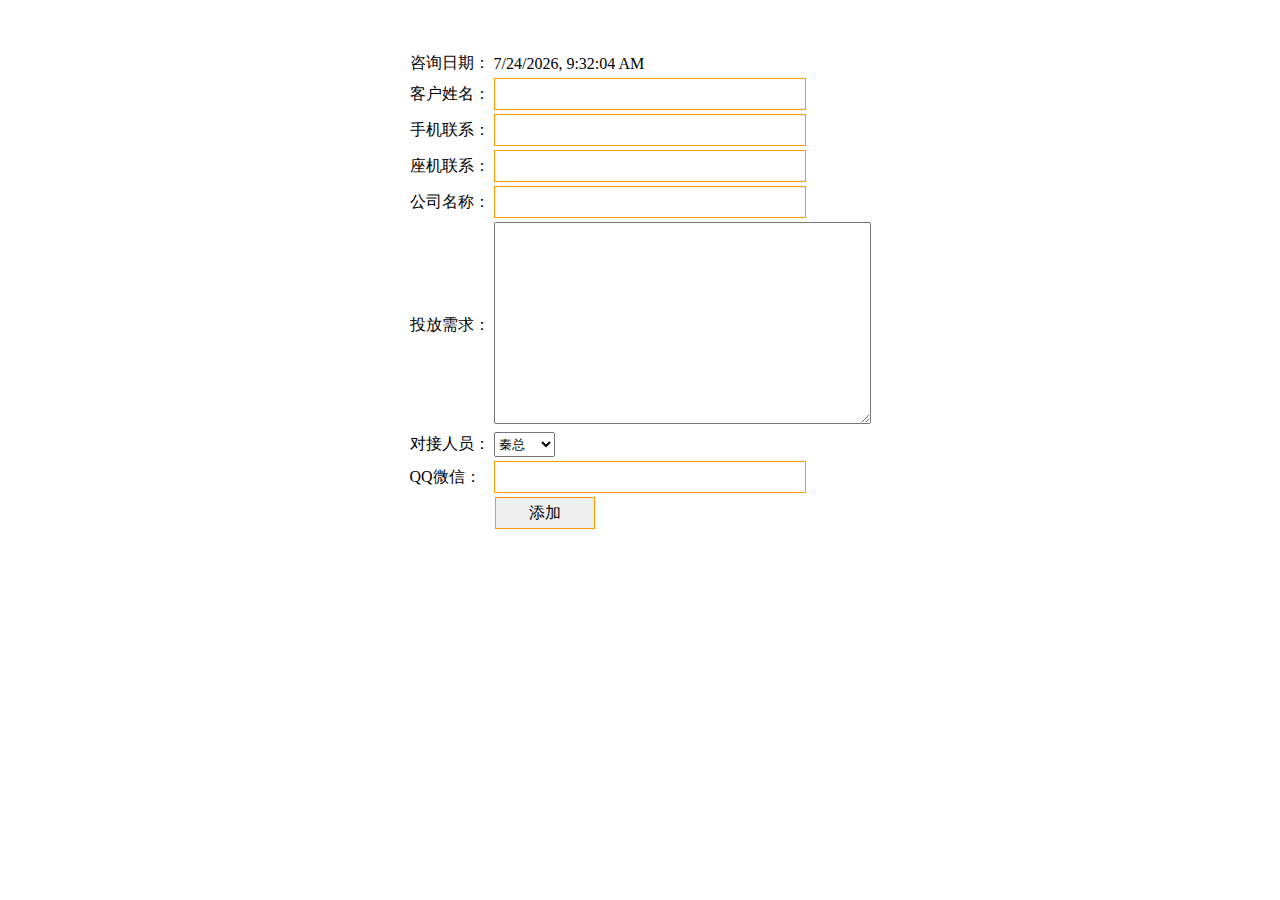
<file: kefu tool.html>
<!DOCTYPE html>
<html lang="en">
<head>
    <meta name="jf" content="1006091832@qq.com">
    <meta charset="UTF-8">
    <meta name="keywords" content="tool" />
    <meta name="description" content="客服工具" />
    <meta http-equiv="Pragma" content="no-cache">
    <meta http-equiv="Window-target" content="_top">
    <title>客服工具</title>
    <style>
        body {margin:0; padding:0; font:12px "\5B8B\4F53",san-serif;background:#fff;}
        div,dl,dt,dd,ul,ol,li,h1,h2,h3,h4,h5,h6,pre,form,fieldset,input,textarea,blockquote,p{padding:0; margin:0;}
        table,td,tr,th{font-size:12px;}
        li{list-style-type:none;}
        img{vertical-align:top;border:0;}
        ol,ul {list-style:none;}
        h1,h2,h3,h4,h5,h6 {font-size:12px; font-weight:normal;}
        address,cite,code,em,th {font-weight:normal; font-style:normal;}
        .fB{font-weight:bold;}
        .f12px{font-size:12px;}
        .f14px{font-size:14px;}
        .left{float:left;}
        .right{float:right;}
        a {color:#2b2b2b; text-decoration:none;}
        a:visited {text-decoration:none;}
        a:hover {color:#ba2636;text-decoration:underline;}
        a:active {color:#ba2636;}
    </style>
    <style>
        p{
            width:480px;height:30px;color:white;text-align: center;background: black;margin: 0 auto;line-height: 30px;font-size: 14px;
        }
        input {width: 300px; height: 20px;line-height: 20px; padding: 5px; border:1px solid #f90; font-size: 16px;}
        textarea{
            text-indent: 1px;
            font-size: 16px;
            padding: 5px;
        }
        td{font-size: 16px;}
        #ul1 {border:1px solid #f90; width: 310px; margin: 0;padding: 0; display: none;}
        li a { line-height: 20px; padding: 5px; text-decoration: none; color: black; display: block;}
        li a:hover{ background: #f90; color: white; }
        select{
            display: block;
            line-height: 25px;
            height: 25px;
        }
        #body{
            font-size: 14px;
            line-height: 20px;
        }
        #body>ul{width: 400px;margin: 10px auto;}
        #body span{
            color: red;
            cursor: pointer;
        }
    </style>
</head>
<body>
<div id="body">
</div>
    <table style="margin: 50px auto">
        <tbody>
        <tr>
            <td>咨询日期：</td>
            <td id="date" class="information"></td>
        </tr>
        <tr>
            <td>客户姓名：</td>
            <td><input type="text" id="name" class="information"/></td>
        </tr>
        <tr>
            <td>手机联系：</td>
            <td><input type="text" id="mob" onblur="mob();" class="information"/></td>
        </tr>
        <tr>
            <td>座机联系：</td>
            <td><input type="text" id="tel" onblur="mob();" class="information"/></td>
        </tr>
        <tr>
            <td>公司名称：</td>
            <td><input type="text" id="q" class="information"/>
                <ul id="ul1"></ul></td>
        </tr>
        <tr>
            <td>投放需求：</td>
            <td>
                <textarea name="need" id="need" cols="35.5" rows="10" class="information"></textarea>
            </td>
        </tr>
        <tr>
            <td>对接人员：</td>
            <td>
                <select id="people" name="people" class="information">
                    <option value="秦总" selected label="秦总">秦总</option>
                    <option value="骆总"  label="骆总">骆总</option>
                    <option value="马博宇" label="马博宇">马博宇</option>
                    <option value="游镇峰"  label="游镇峰">游镇峰</option>
                    <option value="车子恒" label="车子恒">车子恒</option>
                    <option value="齐雁峰" label="齐雁峰">齐雁峰</option>
                    <option value="彭茵妮" label="彭茵妮">彭茵妮</option>
                </select>
            </td>
        </tr>
        <tr>
            <td>QQ微信：</td>
            <td><input type="text" id="qq" class="information"/></td>
        </tr>
        <tr>
            <td colspan="2"><input type="button" value="添加" style="width:100px;height: 32px;margin-left: 85px;" onclick="add();"> </td>
        </tr>
        </tbody>
    </table>

    <!--名单增删-->
    <script>
        function jsonp(data) {
            var oUl = document.getElementById('ul1');
            var html = '';
            if (data.s.length) {
                oUl.style.display = 'block';
                for (var i=0; i<data.s.length; i++) {
                    html += '<li><a target="_blank" href="http://www.baidu.com/s?wd='+data.s[i]+'">'+ data.s[i] +'</a></li>';
                }
                oUl.innerHTML = html;
            } else {
                oUl.style.display = 'none';
            }
        };
        window.onload = function() {

            var oQ = document.getElementById('q');
            var oUl = document.getElementById('ul1');

            oQ.onkeyup = function() {
                if ( this.value != '' ) {
                    var oScript = document.createElement('script');
                    oScript.src = 'http://suggestion.baidu.com/su?wd='+this.value+'&cb=jsonp';
                    document.body.appendChild(oScript);
                } else {
                    oUl.style.display = 'none';
                }
            }
        };

        function getTime() {
            /*时间*/
            var myDate = new Date();
            document.getElementById("date").innerText=myDate.toLocaleString( );

        }
        setInterval(getTime,500);//获取日期与时间

        function mob() {
            var arrInput=document.getElementsByTagName("input");
            for (var i=0;i<arrInput.length;i++){
                arrInput[i].value=arrInput[i].value.replace(/\s/g,"");
            }
            /*手机*/
            var mobLenghth=document.getElementById("mob").value.length;
            if(mobLenghth==11||mobLenghth==0){
                document.getElementById("mob").style.background="none";
            }else {
                document.getElementById("mob").style.background="red";
            }
            /*座机*/
            document.getElementById("tel").value=document.getElementById("tel").value.replace("-","");
            var telLenghth=document.getElementById("tel").value.length;
            if(telLenghth==12||telLenghth==0||telLenghth==8){
                document.getElementById("tel").style.background="none";
            }else {
                document.getElementById("tel").style.background="red";
            }
        }
        function add() {
            var arrInfor=document.getElementsByClassName("information");
            if(arrInfor[1].value!==""&&arrInfor[5].value!==""){
                document.getElementById("body").innerHTML+="<ul><li>咨询日期："+arrInfor[0].innerText+"</li><li>客户姓名："+arrInfor[1].value+"</li><li>手机联系："+arrInfor[2].value+"</li><li>座机联系："+arrInfor[3].value+
                    "</li><li>公司名称："+arrInfor[4].value+"</li><li>投放需求："+arrInfor[5].value+"</li><li>对接人员："+arrInfor[6].value+"</li><li>QQ微信："+arrInfor[7].value+"</li><li><span onclick='del(this)'>删除</span></li></ul>"
                for (var i=0;i<arrInfor.length;i++){
                    arrInfor[i].value="";
                }
            }
            mob();
        }
        function del(e) {
            event.target.parentNode.parentNode.parentNode.removeChild(event.target.parentNode.parentNode);
        }
    </script>

</body>
</html>
</file>
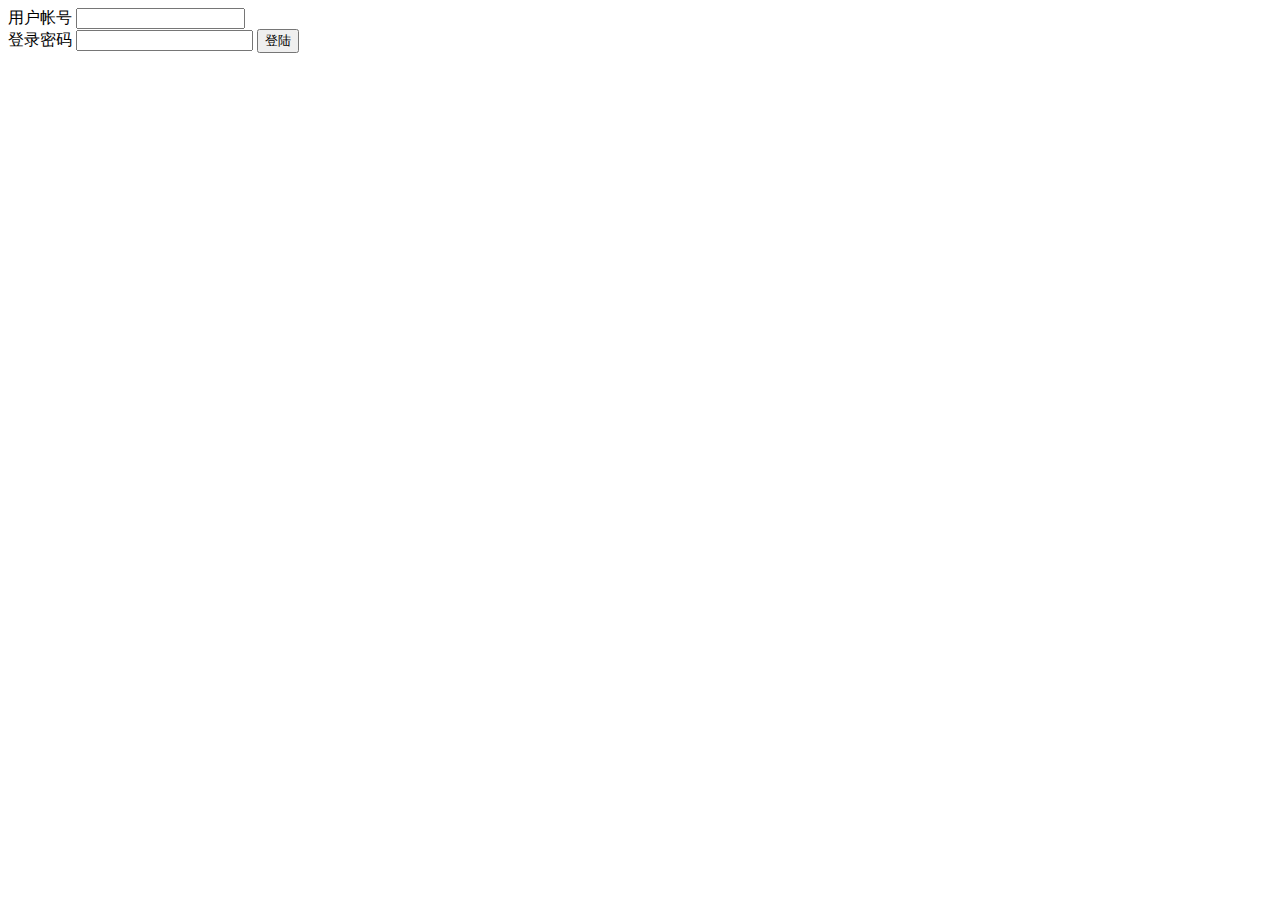
<file: 解决问题/校验表单后提交.html>
<!DOCTYPE html>
<html lang="en">
<head>
    <meta charset="UTF-8">
    <title>校验表单后提交</title>
</head>
<body>
<!--方法一-->
<!--<script type="text/javascript">
    function check(form) {
        if(form.userId.value=='') {
            alert("请输入用户帐号!");
            form.userId.focus();
            return false;
        }
        if(form.password.value==''){
            alert("请输入登录密码!");
            form.password.focus();
            return false;
        }
        return true;
    }
</script>
<form action="login.do?act=login" method="post">
    用户帐号
    <input type=text name="userId" size="18" value="" >
    <br>
    登录密码
    <input type="password" name="password" size="19" value=""/>
    <input type=submit name="submit1" value="登陆" onclick="return check(this.form)">
</form>-->

<!--方法二-->
<!--<script type="text/javascript">
    function check(form) {
        if(form.userId.value=='') {
            alert("请输入用户帐号!");
            form.userId.focus();
            return false;
        }
        if(form.password.value==''){
            alert("请输入登录密码!");
            form.password.focus();
            return false;
        }
        return true;
    }
</script>
<form action="login.do?act=login" method="post" onsubmit="return check(this)">
    用户帐号
    <input type=text name="userId" size="18" value="" >
    <br>
    登录密码
    <input type="password" name="password" size="19" value=""/>
    <input type=submit name="submit1" value="登陆">
</form>-->

<!--方法三-->
<script type="text/javascript">
    function check(form) {

        if(form.userId.value=='') {
            alert("请输入用户帐号!");
            form.userId.focus();
            return false;
        }
        if(form.password.value==''){
            alert("请输入登录密码!");
            form.password.focus();
            return false;
        }

        document.myform.submit();
    }
</script>

<form action="login.do?act=login" name="myform" method="post">
    用户帐号
    <input type=text name="userId" size="18" value="" >
    <br>
    登录密码
    <input type="password" name="password" size="19" value=""/>
    <input type=button name="submit1" value="登陆" onclick="check(this.form)">

</form>

</body>
</html>
</file>
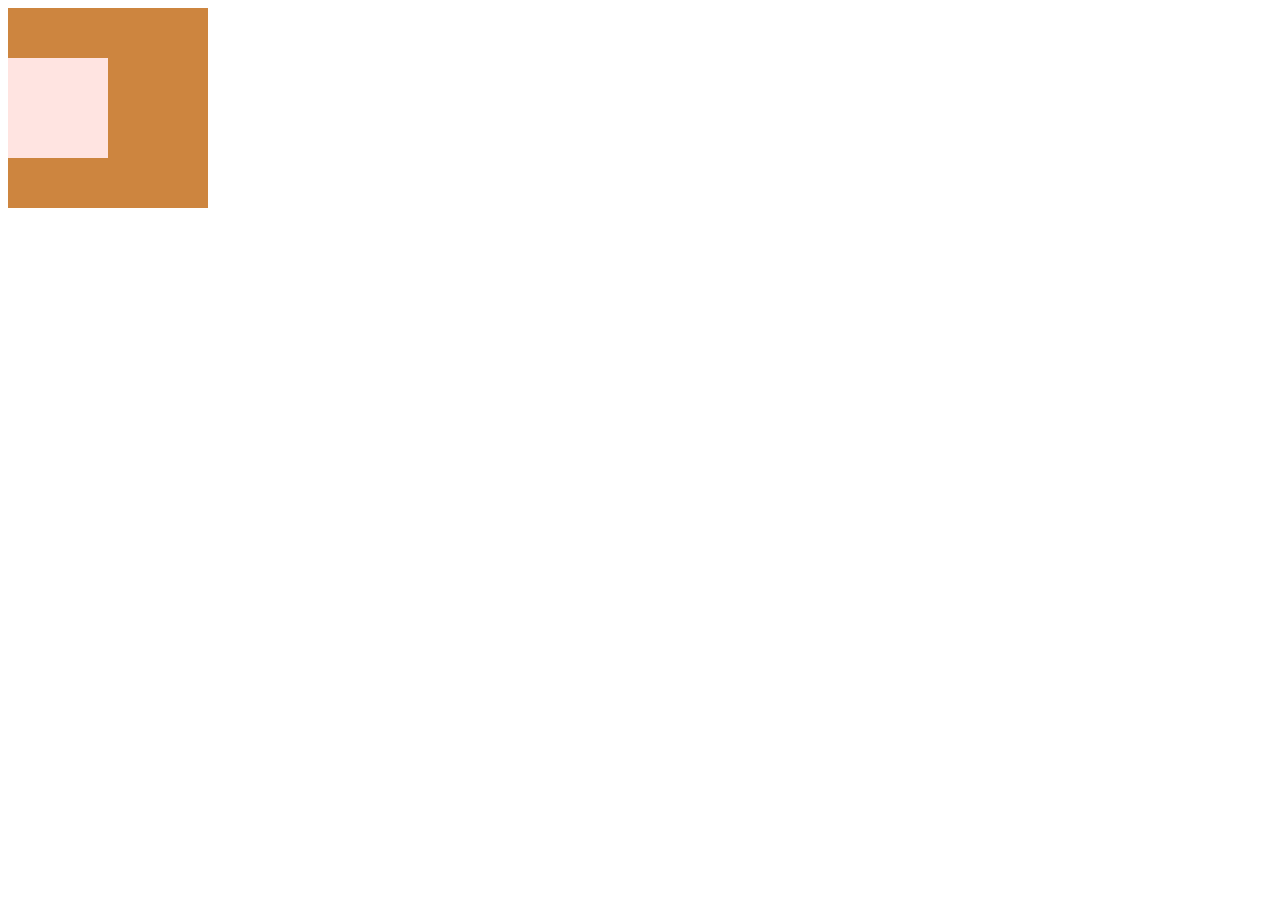
<file: 解决问题/清除浮动.html>
<!DOCTYPE html>
<html lang="en">
<head>
    <meta charset="UTF-8">
    <title>清除浮动</title>
    <style>
        .father{  width: 200px;  padding: 50px 0;  background: peru;}
        .son{ width:100px;height: 100px; float: left;background: mistyrose;}
        /*方法1*/
        .fway1{ /*推荐*/
            overflow: hidden;
            /*overflow: scroll;*/
            /*overflow: auto;*/
        }
        .fway2{
            display: inline-block;
        }
        .fway3{
            /*position: absolute;*/
            position: fixed;
        }
        .fway4{
            zoom: 1;/* ie 6 7*/
        }
        .fway5:after{/*推荐*/
            content: "";
            display: block;
            height: 0;
            clear: both;/*伪类 存在兼容性问题*/
        }
        .clearboth{clear: both;}/*推荐*/
        /*方法7 父级定义高度*/
        /*方法8 父级也浮动*/
        .fway9{
            display:table;
        }
    </style>
</head>
<body>
    <div class="father fway9">
        <div class="son"></div>
        <!--<p class="clearboth"></p>-->
    </div>
</body>
</html>
</file>
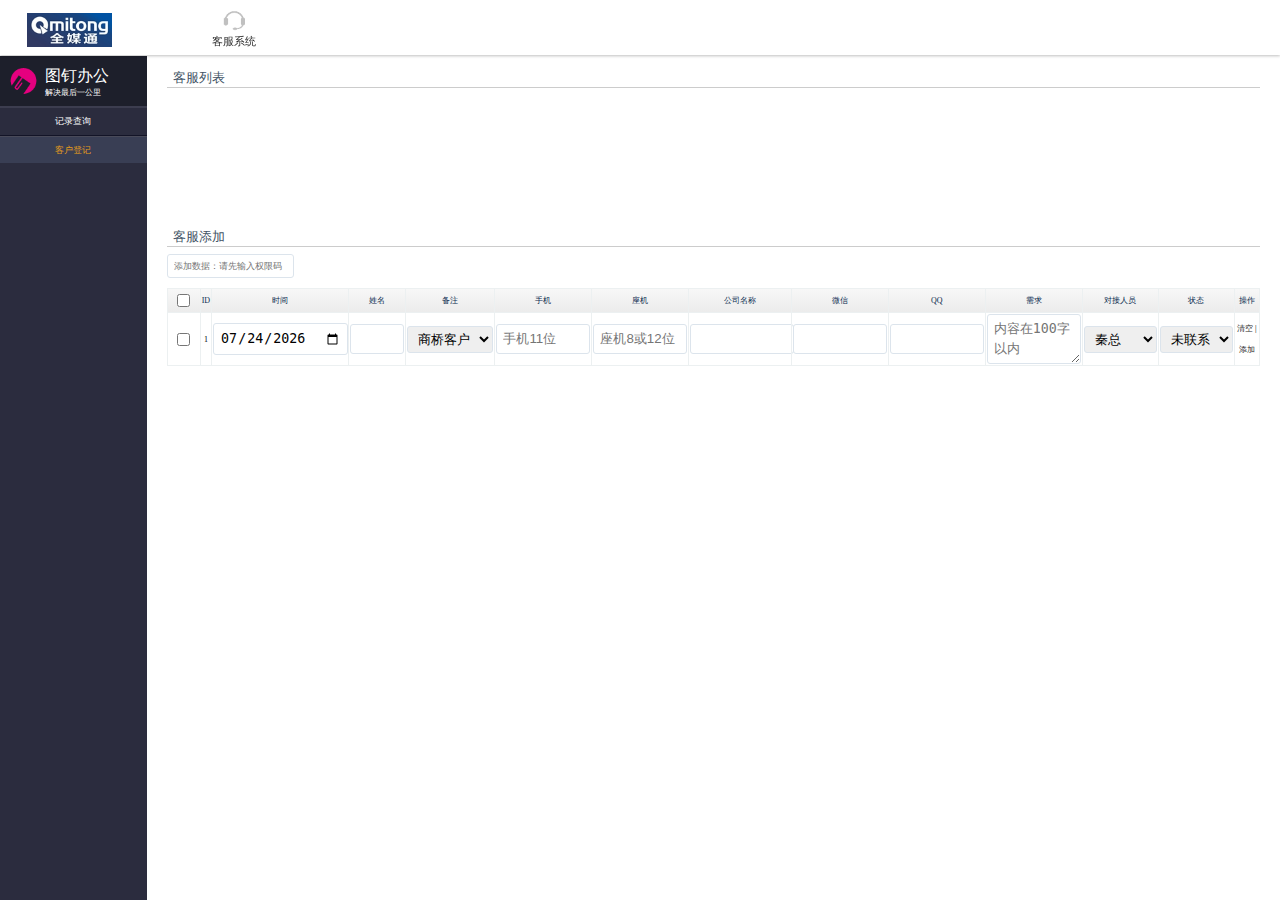
<file: qmt/client/add.html>
<!DOCTYPE html>
<html lang="en">
<head>
    <meta name="jf" content="1006091832@qq.com">
    <meta http-equiv="X-UA-Compatible" content="IE=edge,chrome=1">
    <meta http-equiv="Content-Type" content="text/html; charset=utf-8">
    <meta name="keywords" content="tool" />
    <meta name="description" content="客服工具" />
    <meta http-equiv="Pragma" content="no-cache">
    <meta http-equiv="Window-target" content="_top">
    <title>图钉办公</title>
    <link rel="stylesheet" href="./css/common.css">
    <script type="text/javascript" src="js/common.js"></script>
</head>
<body>
    <!--nav-->
    <div id="header">
        <img id="logo" src="./images/566528fe678b2.jpg" alt="logo">
        <ul class="topNav">
            <li><a href="javascript:void(0);">
                <img src="./images/kefu.png" alt="kefu">
            <span>
                客服系统
            </span>
            </a></li>
        </ul>
    </div>
    <!--侧边栏-->
    <div id="aside">
        <div class="login-info">
            <a href="javascript:void(0);" id="show-shortcut">
                <img src="./images/logo.png" alt="qmtmedia" class="img-circle">
            </a>
            <dl>
                <dt>图钉办公</dt>
                <dd>
                    <a href="javascript:void(0);">解决最后一公里</a>
                    <a id="logout" href="javascript:void(0);"></a>
                </dd>
            </dl>
        </div>
        <div class="navbar">
            <ul class="asidenav">
                <li><a href="index.html"><span>记录查询</span></a></li>
                <li class="active"><a href="add.html"><span>客户登记</span></a></li>
            </ul>
        </div>
    </div>
    <!--内容-->
    <div id="main">
        <div id="yzh-content" class="content">
            <div class="main-title">
                <h2>客服列表</h2>
            </div>
            <div id="kefubody"></div>
            <div class="main-title">
                <h2>客服添加</h2>
            </div>
            <!--权限-->
            <div class="table-actions">
                <div class="pull-right">
                    <form action="?g=admin&amp;m=feedback&amp;a=index" method="get" class="form-inline" role="form">
                        <input type="hidden" name="g" value="Admin">
                        <input type="hidden" name="m" value="Feedback">
                        <input type="hidden" name="a" value="index">
                        <div class="form-group">
                            <input id="key" type="password" class="form-control input-sm" name="" value="" placeholder="添加数据：请先输入权限码">
                        </div>
                    </form>
                </div>
            </div>
            <!--表格-->
            <table class="table table-hover table-bordered table-condensed">
                <thead>
                <tr>
                    <th width="30"><input type="checkbox" value="" id="check_box" onclick="selectall('ids[]');"></th>
                    <th>ID</th>
                    <th>时间</th>
                    <th>姓名</th>
                    <th>备注</th>
                    <th>手机</th>
                    <th>座机</th>
                    <th>公司名称</th>
                    <th>微信</th>
                    <th>QQ</th>
                    <th>需求</th>
                    <th>对接人员</th>
                    <th>状态</th>
                    <th>操作</th>
                </tr>
                </thead>
                <tbody>
                <tr id="row1">
                    <td width="30" align="center">
                        <input class="inputcheckbox " name="ids[]" value="35" type="checkbox"></td>

                    <td align="center">1</td>
                    <td ><input id="date" class="information" type="date"></td>
                    <td><input type="text" id="name" class="information" style="width: .6rem"/></td>
                    <td><select id="bei" name="people" class="information">
                        <option value="商桥客户" selected >商桥客户</option>
                        <option value="商桥同行" >商桥同行</option>
                        <option value="商桥留言" >商桥留言</option>
                        <option value="电话客户" >电话客户</option>
                        <option value="电话同行" >电话同行</option>
                        <option value="QQ客户" >QQ客户</option>

                    </select>
                    </td>
                    <td>
                        <input type="text" id="mob" onblur="mobCheck();" class="information" style="width: 1.2rem" placeholder="手机11位"/>
                        <!--<span>手机位数为11位</span>-->
                    </td>
                    <td>
                        <input type="text" id="tel" onblur="mobCheck();" class="information" style="width: 1.2rem" placeholder="座机8或12位"/>
                        <!--<span>座机位数8或12</span>-->
                    </td>
                    <td onmousemove="turn(true)" onmouseleave="turn(false)"><input type="text" id="q" class="information" />
                        <ul id="ul1"></ul>
                    </td>
                    <td><input type="text" id="weixin" class="information" style="width: 1.2rem"/></td>
                    <td><input type="text" id="qq" class="information" style="width: 1.2rem"/></td>
                    <td>
                        <textarea name="need" id="need"  class="information" placeholder="内容在100字以内"></textarea>
                    </td>
                    <td><select id="people" name="people" class="information">
                        <option value="秦总" selected label="秦总">秦总</option>
                        <option value="骆总"  label="骆总">骆总</option>
                        <option value="游镇峰"  label="游镇峰">游镇峰</option>
                        <option value="车子恒" label="车子恒">车子恒</option>
                        <option value="齐雁峰" label="齐雁峰">齐雁峰</option>
                        <option value="马博宇" label="马博宇">马博宇</option>
                    </select></td>
                    <td align="center">
                        <!--<font color="green">未添加</font>-->
                        <select id="lianxi" name="people" class="information">
                            <option value="0" selected >未联系</option>
                            <option value="1">已联系</option>
                        </select>
                    </td>
                    <td align="center">
                        <a href="javascript:void (0);" onclick="empty()">清空</a> |
                        <a href="javascript:void (0);" onclick="addmysql()">添加</a>
                    </td>
                </tr>
                </tbody>
            </table>
        </div>
    </div>
    <script type="text/javascript" src="js/kefu.js"></script>
</body>
</html>
</file>
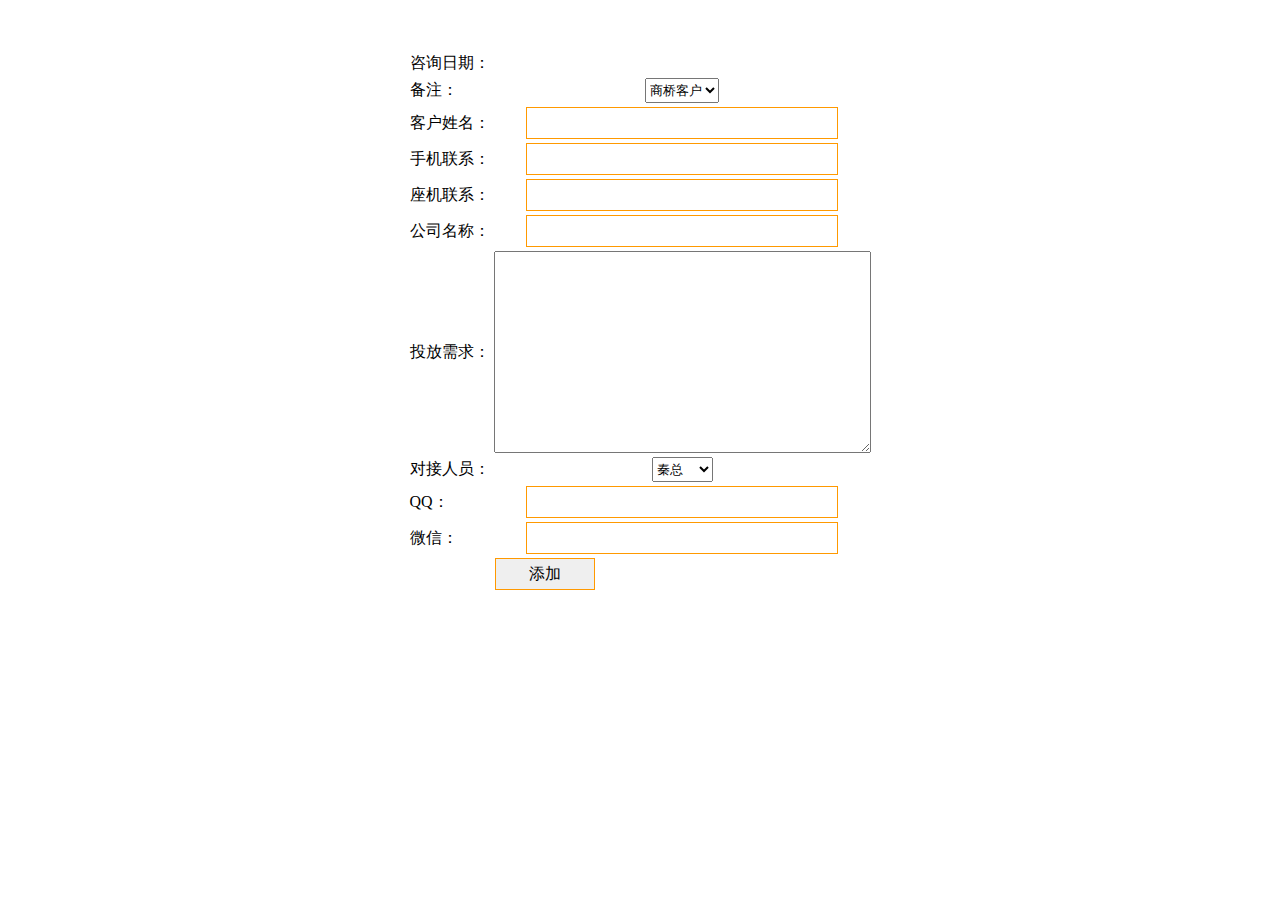
<file: qmt/client/views/kefu.html>
<!DOCTYPE html>
<html lang="en">
<head>
    <meta name="jf" content="1006091832@qq.com">
    <meta http-equiv="Content-Type" content="text/html;charset=utf-8">
    <meta http-equiv="X-UA-Compatible" content="IE=edge,chrome=1">
    <meta name="keywords" content="tool" />
    <meta name="description" content="客服工具" />
    <meta http-equiv="Pragma" content="no-cache">
    <meta http-equiv="Window-target" content="_top">
    <title>客服工具</title>
    <script src="../js/jquery.min.js"></script>
    <link rel="stylesheet" href="../css/common.css">
    <style>
        p{
            width:480px;height:30px;color:white;text-align: center;background: black;margin: 0 auto;line-height: 30px;font-size: 14px;
        }
        input {width: 300px; height: 20px;line-height: 20px; padding: 5px; border:1px solid #f90; font-size: 16px;}
        textarea{
            text-indent: 1px;
            font-size: 16px;
            padding: 5px;
        }
        td{font-size: 16px;}
        #ul1 {border:1px solid #f90; width: 310px; margin: 0;padding: 0; display: none;}
        li a { line-height: 20px; padding: 5px; text-decoration: none; color: black; display: block;}
        li a:hover{ background: #f90; color: white; }
        select{
            display: block;
            line-height: 25px;
            height: 25px;
        }
        #body{
            font-size: 14px;
            line-height: 20px;
        }
        #body>ul{width: 400px;margin: 10px auto;}
        #body span{
            color: red;
            cursor: pointer;
        }
    </style>

</head>
<body>

<div id="body">
</div>
    <table style="margin: 50px auto">
        <tbody>
        <tr>
            <td>咨询日期：</td>
            <td id="date" class="information"></td>
        </tr>
        <tr>
            <td>备注：</td>
            <td><select id="bei" name="people" class="information">
                <option value="商桥客户" selected >商桥客户</option>
                <option value="商桥同行" >商桥同行</option>
                <option value="电话客户" >电话客户</option>
                <option value="电话同行" >电话同行</option>
            </select></td>
        </tr>
        <tr>
            <td>客户姓名：</td>
            <td><input type="text" id="name" class="information"/></td>
        </tr>
        <tr>
            <td>手机联系：</td>
            <td><input type="text" id="mob" onblur="mob();" class="information"/></td>
        </tr>
        <tr>
            <td>座机联系：</td>
            <td><input type="text" id="tel" onblur="mob();" class="information"/></td>
        </tr>
        <tr>
            <td>公司名称：</td>
            <td><input type="text" id="q" class="information"/>
                <ul id="ul1"></ul></td>
        </tr>
        <tr>
            <td>投放需求：</td>
            <td>
                <textarea name="need" id="need" cols="35.5" rows="10" class="information"></textarea>
            </td>
        </tr>
        <tr>
            <td>对接人员：</td>
            <td>
                <select id="people" name="people" class="information">
                    <option value="秦总" selected label="秦总">秦总</option>
                    <option value="骆总"  label="骆总">骆总</option>
                    <option value="马博宇" label="马博宇">马博宇</option>
                    <option value="游镇峰"  label="游镇峰">游镇峰</option>
                    <option value="车子恒" label="车子恒">车子恒</option>
                    <option value="齐雁峰" label="齐雁峰">齐雁峰</option>
                    <option value="彭茵妮" label="彭茵妮">彭茵妮</option>
                </select>
            </td>
        </tr>
        <tr>
            <td>QQ：</td>
            <td><input type="text" id="qq" class="information"/></td>
        </tr>
        <tr>
            <td>微信：</td>
            <td><input type="text" id="weixin" class="information"/></td>
        </tr>
        <tr>
            <td colspan="2"><input type="button" value="添加" style="width:100px;height: 32px;margin-left: 85px;" onclick="addKufu()"> </td>
        </tr>
        </tbody>
    </table>
<script type="text/javascript" src="../js/kefu.js"></script>
</body>
</html>
</file>
<file: qmt/client/css/common.css>
body {margin:0; padding:0; font:.12rem "\5B8B\4F53",san-serif;background:#fff;font-family: Microsoft YaHei;}
div,dl,dt,dd,ul,ol,li,h1,h2,h3,h4,h5,h6,pre,form,fieldset,input,textarea,blockquote,p{padding:0; margin:0;}
table,td,tr,th{font-size:.12rem;}
li{list-style-type:none;}
img{vertical-align:top;border:0;}
ol,ul {list-style:none;}
h1,h2,h3,h4,h5,h6 {font-size:.12rem; font-weight:normal;}
address,cite,code,em,th {font-weight:normal; font-style:normal;}
.fB{font-weight:bold;}
.f12px{font-size:12px;}
.f14px{font-size:14px;}
.left{float:left;}
.right{float:right;}
a {color:#2b2b2b; text-decoration:none;}
/*a:visited {text-decoration:none;}*/
/*a:hover {color:#ba2636;text-decoration:underline;}*/
/*a:active {color:#ba2636;}*/
input{display: block;margin: 0 auto;}
textarea{display: block;margin: 0 auto;}
select{display: block;margin: 0 auto;}
form{display: block;}
/*nav*/
#header{
    width: 100%;
    height: .82rem;
    position: fixed;
    top: 0;
    -webkit-box-shadow: 0 .02rem .04rem 0 rgba(0, 0, 0, .25);
    box-shadow: 0 .02rem .04rem 0 rgba(0, 0, 0, .25);
    z-index: 101;
    background: white;
}
#logo{
    float: left;
    width: 1.28rem;
    padding-top: .2rem;
    padding-left: .4rem;
}
.topNav{
    float: left;
    padding-left: 1.5rem;
}
.topNav li{
    height: .82rem;
    font-size: .16rem;
}
.topNav a{

}
.topNav img{
    width: .32rem;
    display: block;
    margin: 0 auto;
    padding-top: .15rem;
}
.topNav span{
    display: block;
    text-align: center;
    padding-top: .05rem;
}
/*侧边栏*/
#aside{
    width: 2.2rem;
    position: fixed;
    height: 100%;
    background: #2b2c3e;
    overflow-x: hidden;
    overflow-y: auto;
    top: .84rem;
}
#aside .login-info {
    height: .6rem;
    padding-top: .15rem;
    padding-left: .1rem;
    text-indent: .08rem;
    background: #1d1f2b;
    border-bottom: .04rem solid #3c3d4f;
}
#show-shortcut .img-circle {
    float: left;
    width: .5rem;
    /*background: #fff;*/
}
.login-info dl {
    color: #fff;
}
.login-info dl dt {
    font-size: .24rem;
}
.login-info dl dd a {
    padding-right: .12rem;
}
#aside .login-info a {
    color: #fff
}
#aside .navbar ul li {
    color: #fff;
    height: .4rem;
    line-height: .4rem;
    /*padding-left: 15px;*/
    width: 100%;
    margin: 0 !important;
    border-top: 1px solid #494a59;
    border-bottom: 1px solid #131427;
    text-align: center;
}
#aside .navbar ul li:first-child {
    border-top: none;
}
#aside .navbar ul li:last-child {
    border-bottom: none;
}
#aside .navbar ul li a {
    color: #fff;
    display: block;
    height: .4rem;
    text-decoration: none;
    line-height: .4rem;
}
#aside .navbar ul li span {
    font-size: .14rem;
}
#aside .navbar ul li a:hover {
    color: #e39b1c;
}
#aside .navbar li.active {
    background-color: #393e54;
}
#aside .navbar li.active a i {
    color: #e39b1c;
}
#aside .navbar li.active a {
    color: #e39b1c;
}

/*main*/
#main {
    zoom:1;
    margin-left: 2.2rem;
    margin-top: .84rem;
    height: 100%;
    position: relative;
}
#yzh-content {
    padding-top: .2rem;
    padding-left: .3rem;
    padding-right: .3rem;
    padding-bottom: .2rem;
}
.main-title h2 {
    border-bottom: 1px solid #ccc;
    color: #445566;
    font-size: .2rem;
    /*font-weight: 400;*/
    /*margin-top: 0;*/
    padding: 0 .1rem 0 .1rem;
    margin-bottom: .1rem;
}
/*客服修改*/
#yzh-xiu {
    padding-top: .2rem;
    padding-left: .3rem;
    padding-right: .3rem;
    padding-bottom: .2rem;
}

/*table样式*/
.table {
    width: 100%;
    margin-bottom: 0;
    border: 1px solid #ecf0f1;
    border-collapse: collapse;
    border-spacing: 0;
}
.table>thead>tr>th, .table>tbody>tr>th, .table>tfoot>tr>th, .table>thead>tr>td, .table>tbody>tr>td, .table>tfoot>tr>td{
    line-height: .32rem;
    border: 1px solid #ecf0f1;
}

.table-header {
    background-color: #EEE !important;
    color: #082a4e;
    font-size: .14rem;
    line-height: .3rem;
    padding-left: .12rem;
}
.table-header a {
    color: #082a4e;
}
table>thead>tr {
    color: #082a4e;
    font-weight: 400;
    background: #F2F2F2;
    background-image: -webkit-linear-gradient(top, #f8f8f8 0, #ececec 100%);
    background-image: -o-linear-gradient(top, #f8f8f8 0, #ececec 100%);
    background-image: linear-gradient(to bottom, #f8f8f8 0, #ececec 100%);
    background-repeat: repeat-x;
    filter: progid:DXImageTransform.Microsoft.gradient(startColorstr='#fff8f8f8', endColorstr='#ffececec', GradientType=0);
}
.box-body {
    border: 1px solid #ddd;
    padding: .1rem;
}
.dataTables_wrapper .row {
    margin: 0 !important;
}
.dataTables_wrapper .row:first-child {
    padding-top: 5px;
    padding-bottom: 5px;
}
.dataTables_wrapper .row:last-child {
    border-bottom: 1px solid #e0e0e0;
    padding-top: 5px;
    padding-bottom: 5px;
}
table.form-table {
    width: 100%;
}
table.form-table th {
    border-bottom: 1px solid #ddd;
    padding: 3px;
    font-weight: 100;
}
table.form-table td {
    border-bottom: 1px solid #ddd;
    position: relative;
    padding: 3px;
}
table.table .center {
    text-align: center;
}
table.table .table-cell-1 {
    width: 5%;
}
table.table .table-cell-2 {
    width: 10%;
}
table.table .table-cell-3 {
    width: 15%;
    min-width: 180px;
}
.form-table .td_indent {
    background-color: #F8FAFC;
}
#kefubody{
    min-height: 2rem;
}

#ul1{  position: absolute;  }
#ul1 a:hover{text-decoration: underline;}

/*搜索栏样式*/
.table-actions {
    margin-top: 5px;
    margin-bottom: 5px;
}
.btn-primary {
    background-color: #2B2C3E;
    border-color: #2B2C3E;
}
.btn-primary:hover, .btn-primary:focus, .btn-primary.focus, .btn-primary:active, .btn-primary.active, .open>.dropdown-toggle.btn-primary {
    color: #fff;
    background-color: #040408;
    border-color: #040408;
}
.btn-primary {
    color: #ffffff;
    background-color: #2c3e50;
    border-color: #2c3e50;
}
.btn {
    display: inline-block;
    margin-bottom: 0;
    font-weight: normal;
    text-align: center;
    -ms-touch-action: manipulation;
    touch-action: manipulation;
    cursor: pointer;
    background-image: none;
    border: 1px solid transparent;
    white-space: nowrap;
    padding: 6px 12px;
    font-size: .14rem;
    line-height: 1.42857143;
    border-radius: .04rem;
    -webkit-user-select: none;
    -moz-user-select: none;
    -ms-user-select: none;
    user-select: none;
}
.pull-right {
    /*float: right;*/
}
.form-group {
    display: inline-block;
    margin-bottom: 5px;
}
.form-control {
    box-shadow: none !important;
    -webkit-box-shadow: none !important;
    -moz-box-shadow: none !important;
}
.form-control {
    display: block;
    width: 100%;
    height: .34rem;
    padding: .06rem .12rem;
    font-size: .14rem;
    line-height: 1.42857143;
    color: #2c3e50;
    background-color: #ffffff;
    background-image: none;
    border: 1px solid #dce4ec;
    border-radius: .04rem;
    -webkit-box-shadow: inset 0 1px 1px rgba(0,0,0,0.075);
    box-shadow: inset 0 1px 1px rgba(0,0,0,0.075);
    -webkit-transition: border-color ease-in-out .15s,-webkit-box-shadow ease-in-out .15s;
    -o-transition: border-color ease-in-out .15s,box-shadow ease-in-out .15s;
    transition: border-color ease-in-out .15s,box-shadow ease-in-out .15s;
}
.form-control {
    width: auto;
    vertical-align: middle;
    border-radius: 3px;
    font-size: .13rem;
    height: .35rem;
    line-height: 1.5;
    padding: .06rem .09rem;
}
.input-sm{
    height: .21rem;
}

/*修改数据表格*/
#yzh-xiu{
    display: none;
}
.content input,#yzh-xiu input{
    width: 90%;
    line-height: 1.5;
    padding: .06rem .09rem;
    border-radius: 3px;
    border: 1px solid #dce4ec;
}
#yzh-xiu select,.content select{
    line-height: 1.5;
    padding: .06rem .09rem;
    border-radius: 3px;
    border: 1px solid #dce4ec;
}
.content textarea,#yzh-xiu textarea{
    line-height: 1.5;
    padding: .06rem .09rem;
    border-radius: 3px;
    border: 1px solid #dce4ec;
    width: 1.2rem;
    height: 0.6rem;
}
#tbody td{text-align: center;}
.table>tbody>tr:hover {
    background-color: #ecf0f1;
}
.row {
    margin-top: .2rem;
    margin-left: -.15rem;
    margin-right: -.15rem;
}


#pages {
    padding: 0 .1rem;
    display: inline-block;
    text-align: center;
    font: 12px '宋体';
}
#pages span {
    border: 1px solid #CCCCCC;
    border-left: none;
    display: inline-block;
    float: left;
    height: .24rem;
    line-height: .24rem;
    text-align: center;
    text-indent: 0;
    width: .3rem;
}
#pages a {
    display: inline-block;
    height: .24rem;
    text-align: center;
    text-indent: 0;
    float: left;
    border: 1px solid #CCCCCC;
    border-left: none;
    line-height: .24rem;
    padding: 0 2px;
    width: .2rem;
}
#pages a.a1_page {
    width: .6rem;
    border-left: 1px solid #CCCCCC;
}
#pages a.first_page {
    width: .6rem;
}
#pages a.previous_page {
    width: .6rem;
}
#pages a.next_page {
    width: .6rem;
}
#pages a.Last_page {
    width: .6rem;
}
#pages a:hover {
    background: #f1f1f1;
    color: #000;
    text-decoration: none;
}
.cur_page{
    float: left;
    display: inline-block;
    width: .2rem;
    height: .13rem;
    text-align: center;
    margin: 0;
}
.needstyle{
    width: 5rem;
    max-width: 5rem;
}
</file>
